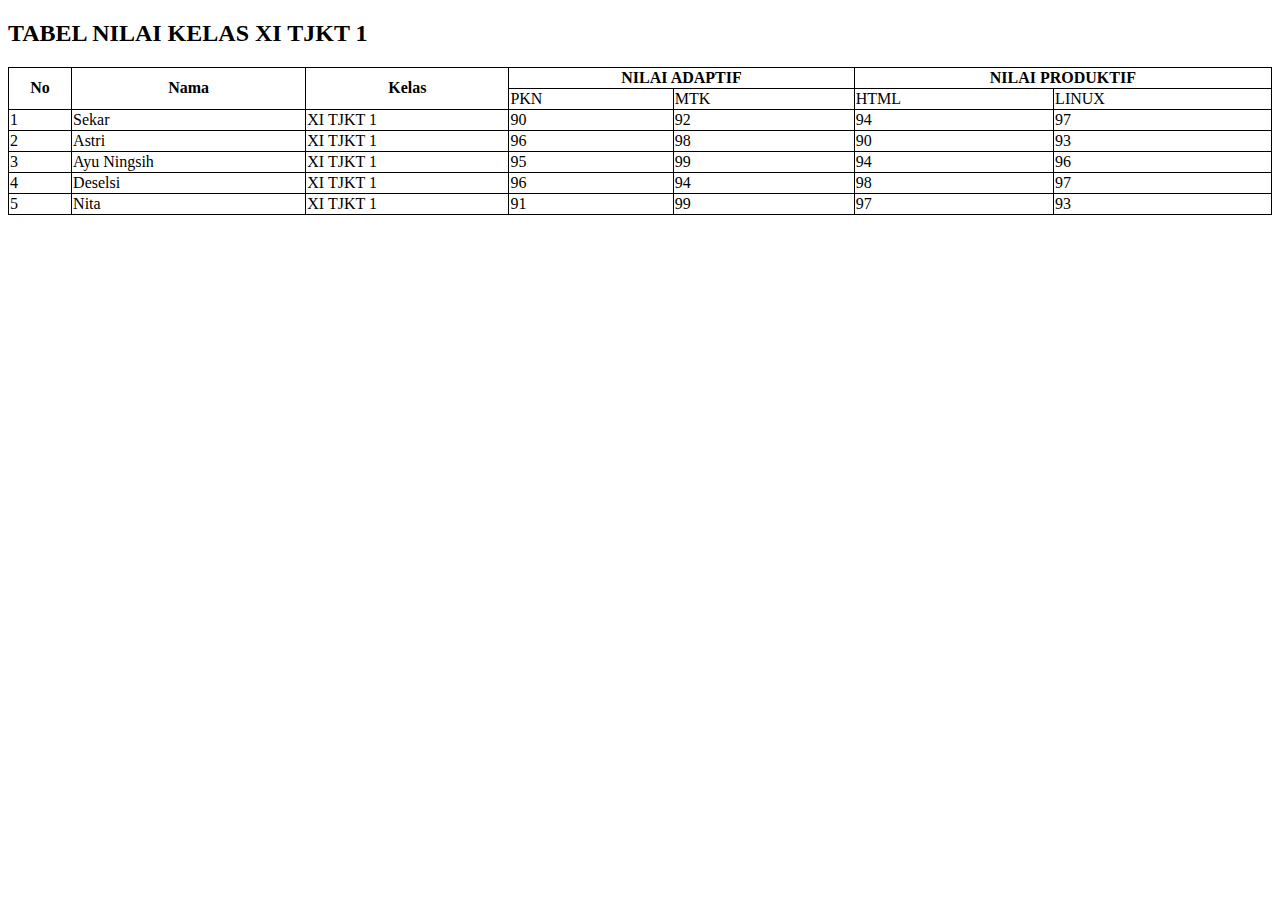
<file: index.html>
<!DOCTYPE html>
<html>
<head>
<style>
table, th, td {
  border: 1px solid black;
  border-collapse: collapse;
}
</style>
</head>
<body>

<h2>TABEL NILAI KELAS XI TJKT 1</h2>

<table style="width:100%">
  <tr>
    <th rowspan="2">No</th>
    <th rowspan="2">Nama</th> 
    <th rowspan="2">Kelas</th>
    <th colspan="2">NILAI ADAPTIF</th>
    <th colspan="3">NILAI PRODUKTIF</th>
  </tr>
  <tr>
    <td>PKN</td>
    <td>MTK</td>
    <td>HTML</td>
    <td>LINUX</td>
  </tr>
  <tr>
    <td>1</td>
    <td>Sekar</td>
    <td>XI TJKT 1</td>
    <td>90</td>
    <td>92</td>
    <td>94</td>
    <td>97</td>
  </tr>
  <tr>
    <td>2</td>
    <td>Astri</td>
    <td>XI TJKT 1</td>
    <td>96</td>
    <td>98</td>
    <td>90</td>
    <td>93</td>
  </tr>
  <tr>
    <td>3</td>
    <td>Ayu Ningsih</td>
    <td>XI TJKT 1</td>
    <td>95</td>
    <td>99</td>
    <td>94</td>
    <td>96</td>
  </tr>
  <tr>
    <td>4</td>
    <td>Deselsi</td>
    <td>XI TJKT 1</td>
    <td>96</td>
    <td>94</td>
    <td>98</td>
    <td>97</td>
  </tr>
  <tr>
    <td>5</td>
    <td>Nita</td>
    <td>XI TJKT 1</td>
    <td>91</td>
    <td>99</td>
    <td>97</td>
    <td>93</td>
  </tr>
</table>

</body>
</html>
</file>
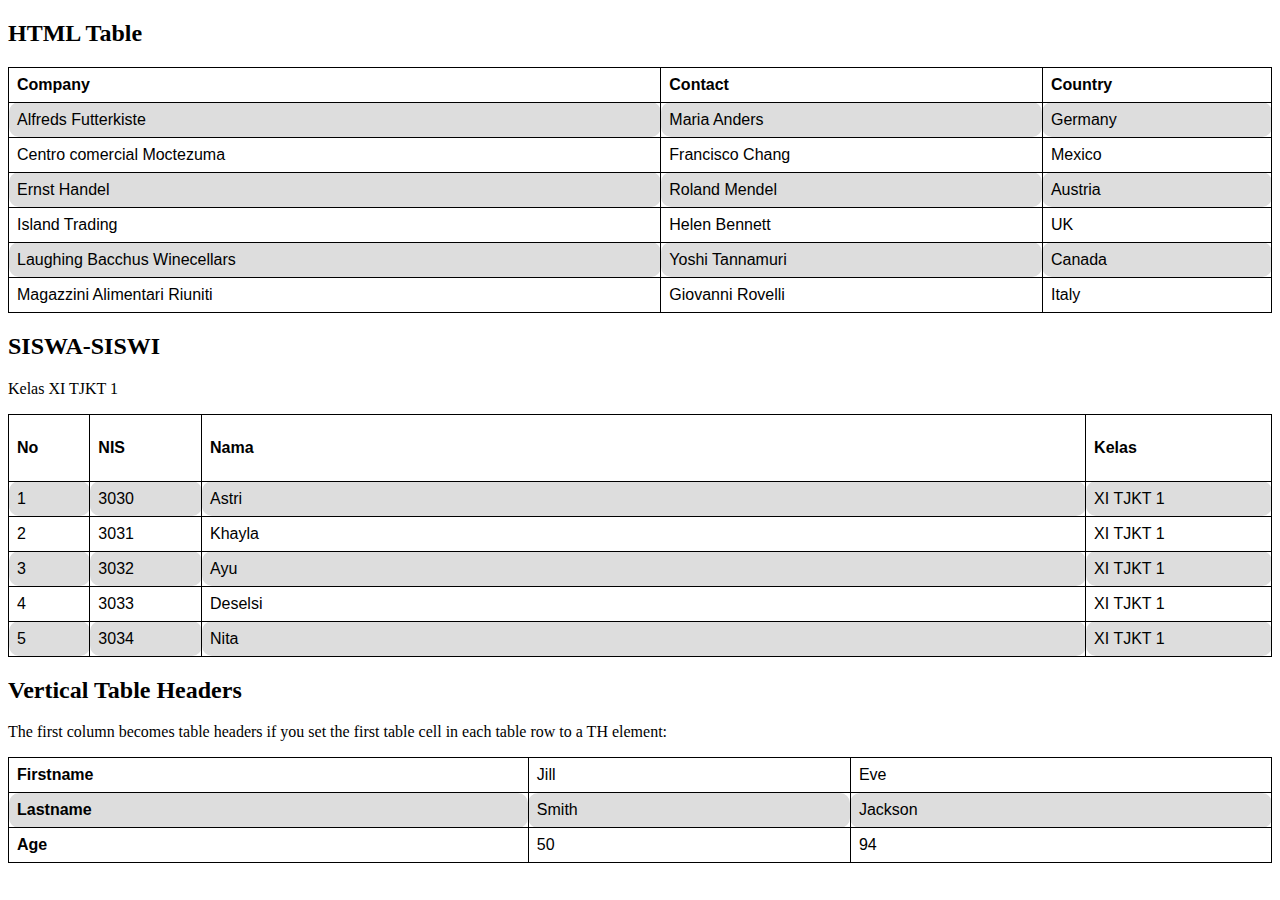
<file: indekx.html>
<!DOCTYPE html>
<html>
<head>
  <title>My Page Title</title>
  <link rel="icon" type="image/x-icon" href="smiling-face.png">
</head>
<body>
<style>
table {
  font-family: arial, sans-serif;
  border-collapse: collapse;
  width: 100%;
}

td, th {
  border: 1px solid #dddddd;
  text-align: left;
  padding: 8px;
}

tr:nth-child(even) {
  background-color: #dddddd;
}
</style>
</head>
<body>

<h2>HTML Table</h2>

<table>
  <tr>
    <th>Company</th>
    <th>Contact</th>
    <th>Country</th>
  </tr>
  <tr>
    <td>Alfreds Futterkiste</td>
    <td>Maria Anders</td>
    <td>Germany</td>
  </tr>
  <tr>
    <td>Centro comercial Moctezuma</td>
    <td>Francisco Chang</td>
    <td>Mexico</td>
  </tr>
  <tr>
    <td>Ernst Handel</td>
    <td>Roland Mendel</td>
    <td>Austria</td>
  </tr>
  <tr>
    <td>Island Trading</td>
    <td>Helen Bennett</td>
    <td>UK</td>
  </tr>
  <tr>
    <td>Laughing Bacchus Winecellars</td>
    <td>Yoshi Tannamuri</td>
    <td>Canada</td>
  </tr>
  <tr>
    <td>Magazzini Alimentari Riuniti</td>
    <td>Giovanni Rovelli</td>
    <td>Italy</td>
  </tr>
</table>



<style>
th, td {
  border: 1px solid black;
  border-radius: 10px;
}
</style>
</head>
<body>

<h2>SISWA-SISWI</h2>

<p>Kelas XI TJKT 1</p>

<table style="width:100%">
  <tr>
    <th style="height:50px">No</th>
    <th>NIS</th> 
    <th style="width:70%">Nama</th>
    <th>Kelas</th>
  </tr>
  <tr>
    <td>1</td>
    <td>3030</td>
    <td>Astri</td>
    <td>XI TJKT 1</td>
  </tr>
  <tr>
    <td>2</td>
    <td>3031</td>
    <td>Khayla</td>
    <td>XI TJKT 1</td>
  </tr>
  <tr>
    <td>3</td>
    <td>3032</td>
    <td>Ayu</td>
    <td>XI TJKT 1</td>
  </tr>
  <tr>
    <td>4</td>
    <td>3033</td>
    <td>Deselsi</td>
    <td>XI TJKT 1</td>
  </tr>
  <tr>
    <td>5</td>
    <td>3034</td>
    <td>Nita</td>
    <td>XI TJKT 1</td>
  </tr>
</table>


</body>
</html>

<!DOCTYPE html>
<html>
<head>
<style>
table, th, td {
  border: 1px solid black;
  border-collapse: collapse;
}
</style>
</head>
<body>

<h2>Vertical Table Headers</h2>

<p>The first column becomes table headers if you set the first table cell in each table row to a TH element:</p>

<table style="width:100%">
  <tr>
    <th>Firstname</th>
    <td>Jill</td>
    <td>Eve</td>
  </tr>
  <tr>
    <th>Lastname</th>
    <td>Smith</td>
    <td>Jackson</td>
  </tr>
  <tr>
    <th>Age</th>  
    <td>50</td>
    <td>94</td>
  </tr>
</table>

</body>
</html>
</file>
